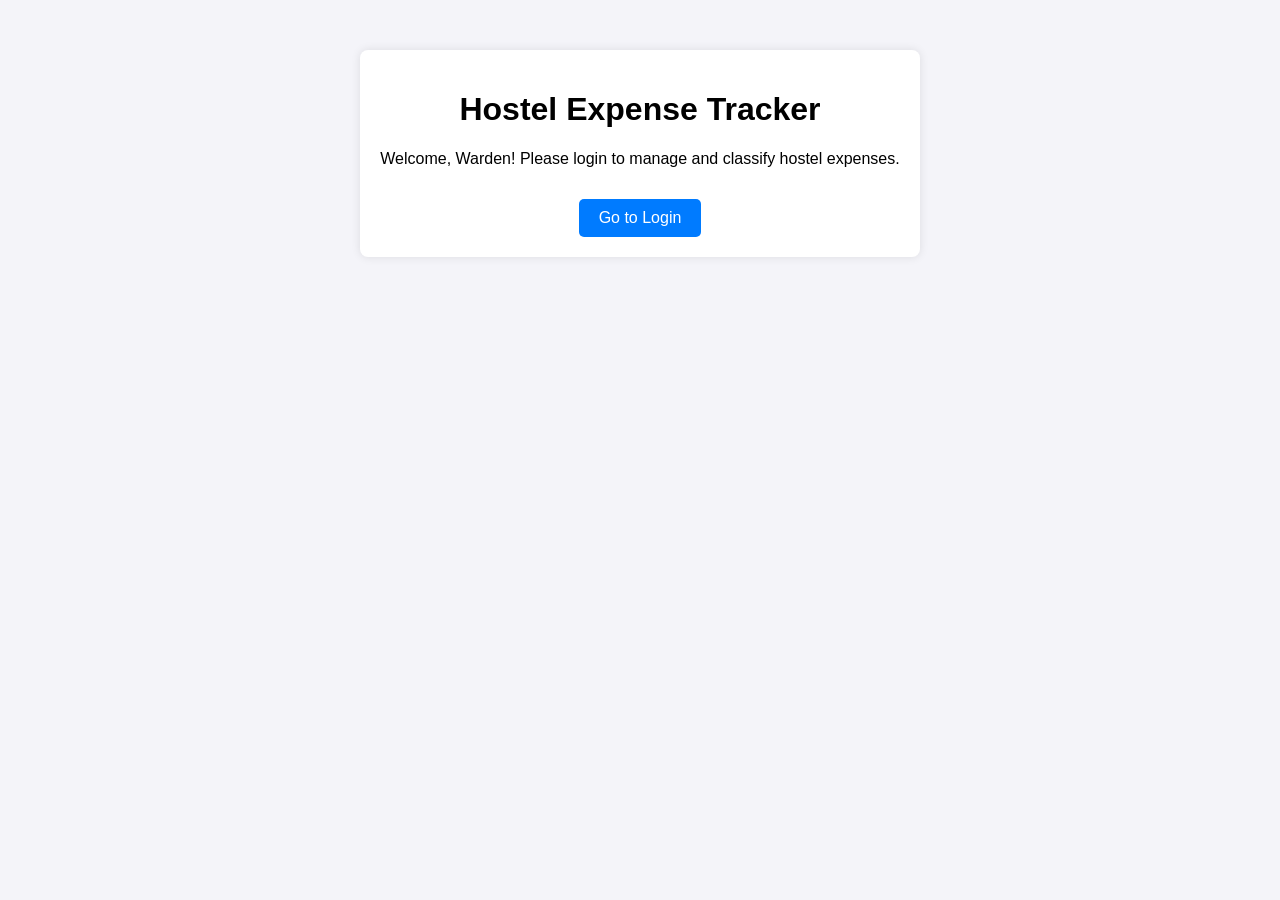
<file: index.html>
<!DOCTYPE html>
<html lang="en">
<head>
    <meta charset="UTF-8">
    <meta name="viewport" content="width=device-width, initial-scale=1.0">
    <title>Hostel Expense Tracker</title>
    <style>
        body { font-family: Arial, sans-serif; text-align: center; margin-top: 50px; background-color: #f4f4f9; }
        .container { background: white; padding: 20px; border-radius: 8px; display: inline-block; box-shadow: 0 0 10px rgba(0,0,0,0.1); }
        .btn { display: inline-block; padding: 10px 20px; background-color: #007bff; color: white; text-decoration: none; border-radius: 5px; margin-top: 15px; }
    </style>
</head>
<body>
    <div class="container">
        <h1>Hostel Expense Tracker</h1>
        <p>Welcome, Warden! Please login to manage and classify hostel expenses.</p>
        <a href="/login" class="btn">Go to Login</a>
    </div>
</body>
</html>
</file>
